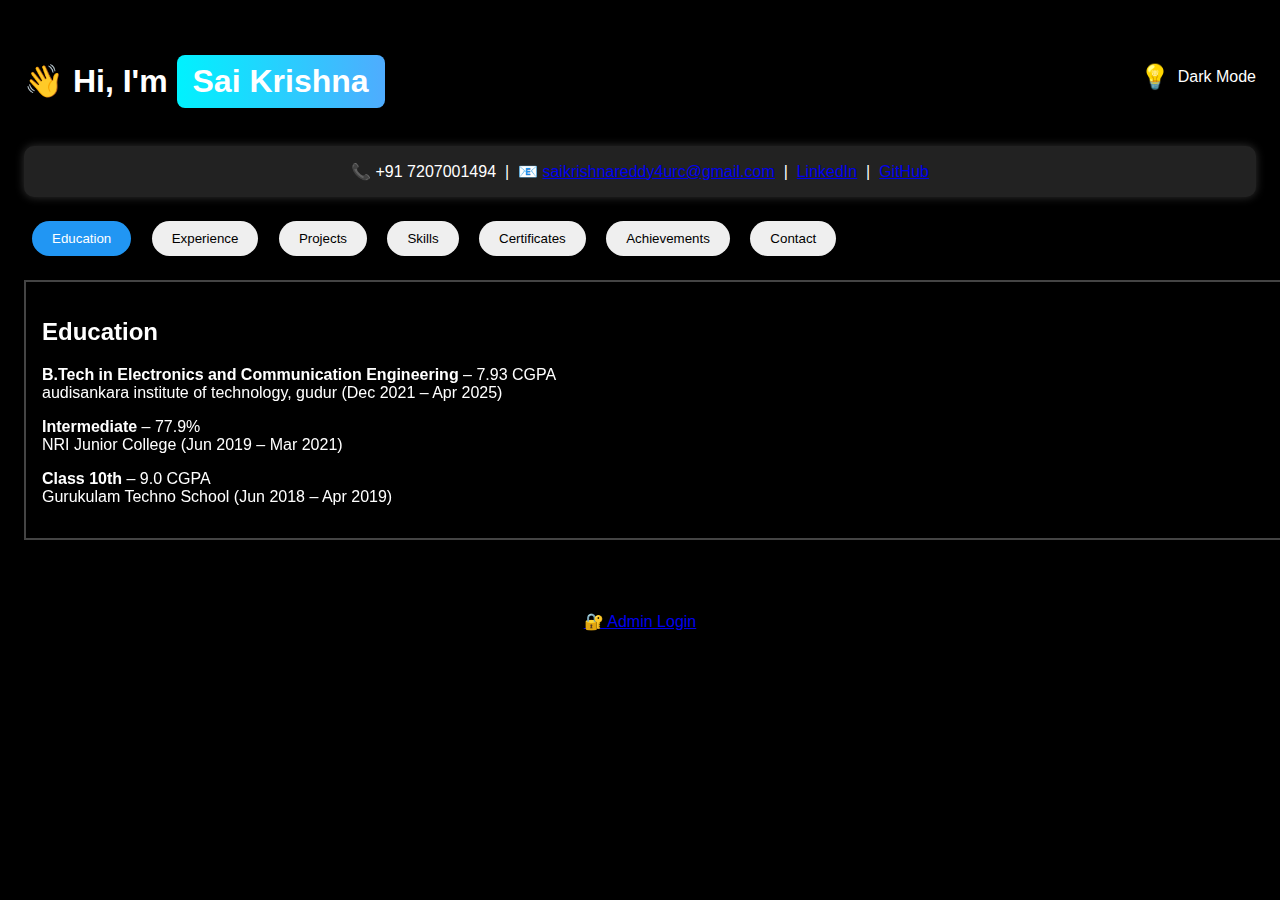
<file: index.html>
<!DOCTYPE html>
<html lang="en">
<head>
  <meta charset="UTF-8" />
  <meta name="viewport" content="width=device-width, initial-scale=1.0" />
   
  <title>My Portfolio - Sai Krishna</title>
  <link rel="stylesheet" href="style.css" />
   <a href="welcome.html"></a>
  <style>
    body {
      transition: background 0.5s, color 0.5s;
    }
    .light-mode {
      background: #f4f4f4 url('https://www.transparenttextures.com/patterns/stardust.png');
      color: #000;
    }
    .dark-mode {
      background: #000 url('https://www.transparenttextures.com/patterns/stardust.png');
      color: #fff;
    }
    .tab-content {
      transform-style: preserve-3d;
      perspective: 1200px;
      transition: transform 0.6s ease-in-out;
      backface-visibility: hidden;
      opacity: 0;
      position: absolute;
      width: 100%;
    }
    .tab-content.active {
      opacity: 1;
      position: relative;
      transform: rotateY(360deg);
    }
    #contact-front {
      padding: 1rem;
      background: #222;
      border-radius: 10px;
      margin: 1rem 0;
      text-align: center;
      font-size: 1rem;
      box-shadow: 0 0 10px rgba(255,255,255,0.2);
      color: white;
    }
    .bulb-switch {
      display: inline-flex;
      align-items: center;
      gap: 8px;
      cursor: pointer;
    }
    .bulb-icon {
      font-size: 1.5rem;
      transition: transform 0.3s;
    }
    main {
      position: relative;
      min-height: 300px;
    }
    .highlight {
      background: linear-gradient(90deg, #00f2fe, #4facfe);
      color: #fff;
      padding: 8px 16px;
      border-radius: 8px;
      display: inline-block;
      font-weight: bold;
      margin-top: 10px;
    }
  </style>
</head>
<body class="dark-mode">
  <header>
    <h1 class="slide-heading">👋 Hi, I'm <span class="highlight">Sai Krishna</span></h1>
    <div class="bulb-switch" onclick="toggleTheme()">
      <span class="bulb-icon" id="bulbIcon">💡</span>
      <span id="themeLabel">Dark Mode</span>
    </div>
  </header>
  <div id="contact-front">
    📞 +91 7207001494 &nbsp;|&nbsp;
    📧 <a href="mailto:saikrishnareddy4urc@gmail.com">saikrishnareddy4urc@gmail.com</a> &nbsp;|&nbsp;
    <a href="https://www.linkedin.com/in/sakrishnareddy" target="_blank">LinkedIn</a> &nbsp;|&nbsp;
    <a href="https://github.com/saikrishnareddychinthu" target="_blank">GitHub</a>
  </div>
  <section class="tabs">
    <button class="tab-btn active" data-tab="education">Education</button>
    <button class="tab-btn" data-tab="experience">Experience</button>
    <button class="tab-btn" data-tab="projects">Projects</button>
    <button class="tab-btn" data-tab="skills">Skills</button>
    <button class="tab-btn" data-tab="certificates">Certificates</button>
    <button class="tab-btn" data-tab="achievements">Achievements</button>
    <button class="tab-btn" data-tab="contact">Contact</button>
  </section>
  <main>
    <div id="education" class="tab-content active square-box">
      <h2>Education</h2>
      <p><strong>B.Tech in Electronics and Communication Engineering</strong> – 7.93 CGPA<br/>audisankara institute of technology, gudur (Dec 2021 – Apr 2025)</p>
      <p><strong>Intermediate</strong> – 77.9%<br/>NRI Junior College (Jun 2019 – Mar 2021)</p>
      <p><strong>Class 10th</strong> – 9.0 CGPA<br/>Gurukulam Techno School (Jun 2018 – Apr 2019)</p>
    </div>
    <div id="experience" class="tab-content rounded-box">
      <h2>Experience</h2>
      <p><strong>Embedded Intern – Teckybot</strong><br/>
        - Developed real-time embedded solutions using ARM & Arduino<br/>
        - Hands-on with UART, SPI, I2C protocols<br/>
        - Built custom development boards using sensors and microcontrollers
      </p>
    </div>
    <div id="projects" class="tab-content square-box">
      <h2>Projects</h2>
      <p><strong>⭐ Online Book Store</strong> – HTML, CSS, PHP, SQL<br/>
        A responsive e-commerce platform for books with advanced search and order tracking.
      </p>
      <p><strong>⭐ Weather App API</strong> – Node.js, Express, MongoDB<br/>
        RESTful API fetching real-time weather from OpenWeatherMap and storing city data via MongoDB.
      </p>
      <p><strong>⭐ Portfolio</strong> – HTML, CSS, JS<br/>
        Interactive and animated personal portfolio to showcase technical skills and creative work.
      </p>
    </div>
    <div id="skills" class="tab-content rounded-box">
      <h2>Technical Skills</h2>
      <ul>
        <li><strong>Languages:</strong> <span class="highlight">Java (Proficient), Python, C, HTML, CSS, JavaScript</span></li>
        <li><strong>Frameworks/Tools:</strong> Node.js, Express, Firebase, Git, MongoDB</li>
        <li><strong>Embedded Systems:</strong> UART, SPI, I2C, ARM, Arduino</li>
        <li><strong>Soft Skills:</strong> Team Collaboration, Leadership, Quick Learning, Communication</li>
      </ul>
    </div>
    <div id="certificates" class="tab-content square-box">
      <h2>Certificates</h2>
      <ul>
        <li>✅ Python Certification – SoloLearn</li>
        <li>✅ Java Certified – HackerRank</li>
        <li>✅ Embedded Systems – Teckybot</li>
      </ul>
    </div>
    <div id="achievements" class="tab-content rounded-box">
      <h2>Achievements</h2>
      <ul>
        <li>🏅 Led multiple community initiatives</li>
        <li>🥈 2nd Prize – Mythology War at college</li>
        <li>🚀 Tech Coordinator – Mohana Mantra, SVCE</li>
        <li>💡 Solved <strong>150+ DSA problems</strong> on GeeksforGeeks</li>
      </ul>
    </div>
    <div id="contact" class="tab-content square-box">
      <h2>🎯 Objective</h2>
      <p class="highlight">To secure a full-time position where I can apply my problem-solving, development, and communication skills to contribute to team success and grow professionally in a dynamic environment.</p>
      <h2>📞 Contact</h2>
      <p><strong>Phone:</strong> +91 7207001494</p>
      <p><strong>Email:</strong> <a href="mailto:saikrishnareddy4urc@gmail.com">saikrishnareddy4urc@gmail.com</a></p>
      <p><strong>LinkedIn:</strong> <a href="https://www.linkedin.com/in/sakrishnareddy" target="_blank">linkedin.com/in/sakrishnareddy</a></p>
      <p><strong>GitHub:</strong> <a href="https://github.com/saikrishnareddychinthu" target="_blank">github.com/saikrishnareddychinthu</a></p>
    </div>
  </main>
  <footer>
    <a href="admin.html">🔐 Admin Login</a>
  </footer>
  <script>
    const tabs = document.querySelectorAll('.tab-btn');
    const contents = document.querySelectorAll('.tab-content');

    tabs.forEach(tab => {
      tab.addEventListener('click', () => {
        tabs.forEach(btn => btn.classList.remove('active'));
        tab.classList.add('active');

        contents.forEach(content => content.classList.remove('active'));
        const target = document.getElementById(tab.dataset.tab);
        target.classList.add('active');
      });
    });

    function toggleTheme() {
      document.body.classList.toggle('dark-mode');
      document.body.classList.toggle('light-mode');
      const label = document.getElementById('themeLabel');
      const icon = document.getElementById('bulbIcon');
      if (document.body.classList.contains('dark-mode')) {
        label.textContent = 'Dark Mode';
        icon.textContent = '💡';
      } else {
        label.textContent = 'Light Mode';
        icon.textContent = '🔆';
      }
    }
  </script>
</body>
</html>
</file>
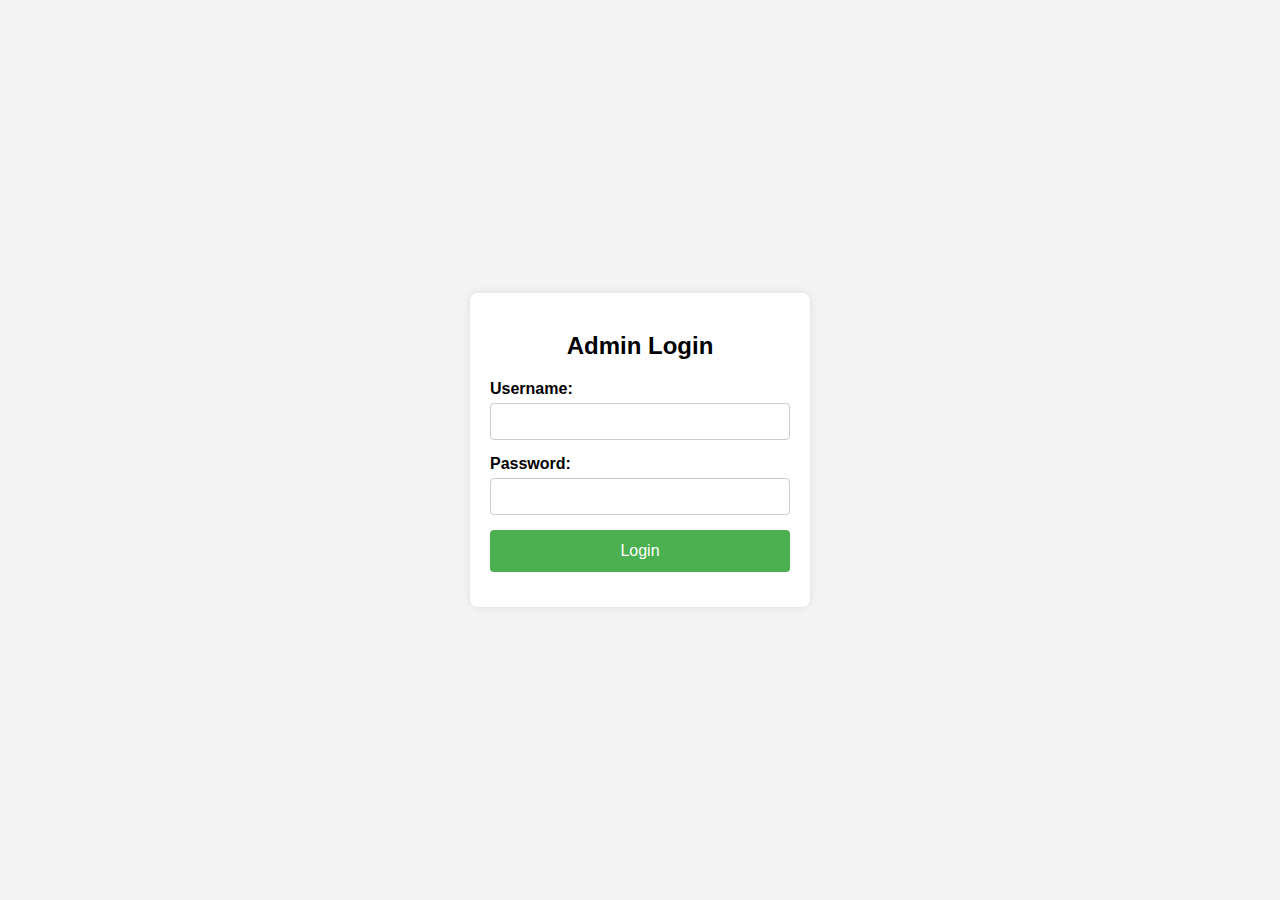
<file: admin.html>
<!DOCTYPE html>
<html lang="en">
<head>
    <meta charset="UTF-8">
    <meta name="viewport" content="width=device-width, initial-scale=1.0">
    <title>Admin Login</title>
    <style>
        body {
            font-family: Arial, sans-serif;
            background-color: #f4f4f4;
            margin: 0;
            padding: 0;
            display: flex;
            justify-content: center;
            align-items: center;
            height: 100vh;
        }

        .login-container {
            background-color: #fff;
            padding: 20px;
            border-radius: 8px;
            box-shadow: 0 0 10px rgba(0, 0, 0, 0.1);
            width: 300px;
        }

        .login-container h2 {
            text-align: center;
            margin-bottom: 20px;
        }

        .form-group {
            margin-bottom: 15px;
        }

        .form-group label {
            display: block;
            margin-bottom: 5px;
            font-weight: bold;
        }

        .form-group input {
            width: 100%;
            padding: 10px;
            border: 1px solid #ccc;
            border-radius: 4px;
            box-sizing: border-box;
        }

        .form-group button {
            background-color: #4CAF50;
            color: white;
            padding: 12px 20px;
            border: none;
            border-radius: 4px;
            cursor: pointer;
            width: 100%;
            font-size: 16px;
        }

        .form-group button:hover {
            background-color: #45a049;
        }
    </style>
</head>
<body>
    <div class="login-container">
        <h2>Admin Login</h2>
        <form>
            <div class="form-group">
                <label for="username">Username:</label>
                <input type="text" id="username" name="username" required>
            </div>
            <div class="form-group">
                <label for="password">Password:</label>
                <input type="password" id="password" name="password" required>
            </div>
            <div class="form-group">
                <button type="submit">Login</button>
            </div>
        </form>
    </div>
</body>
</html>
</file>
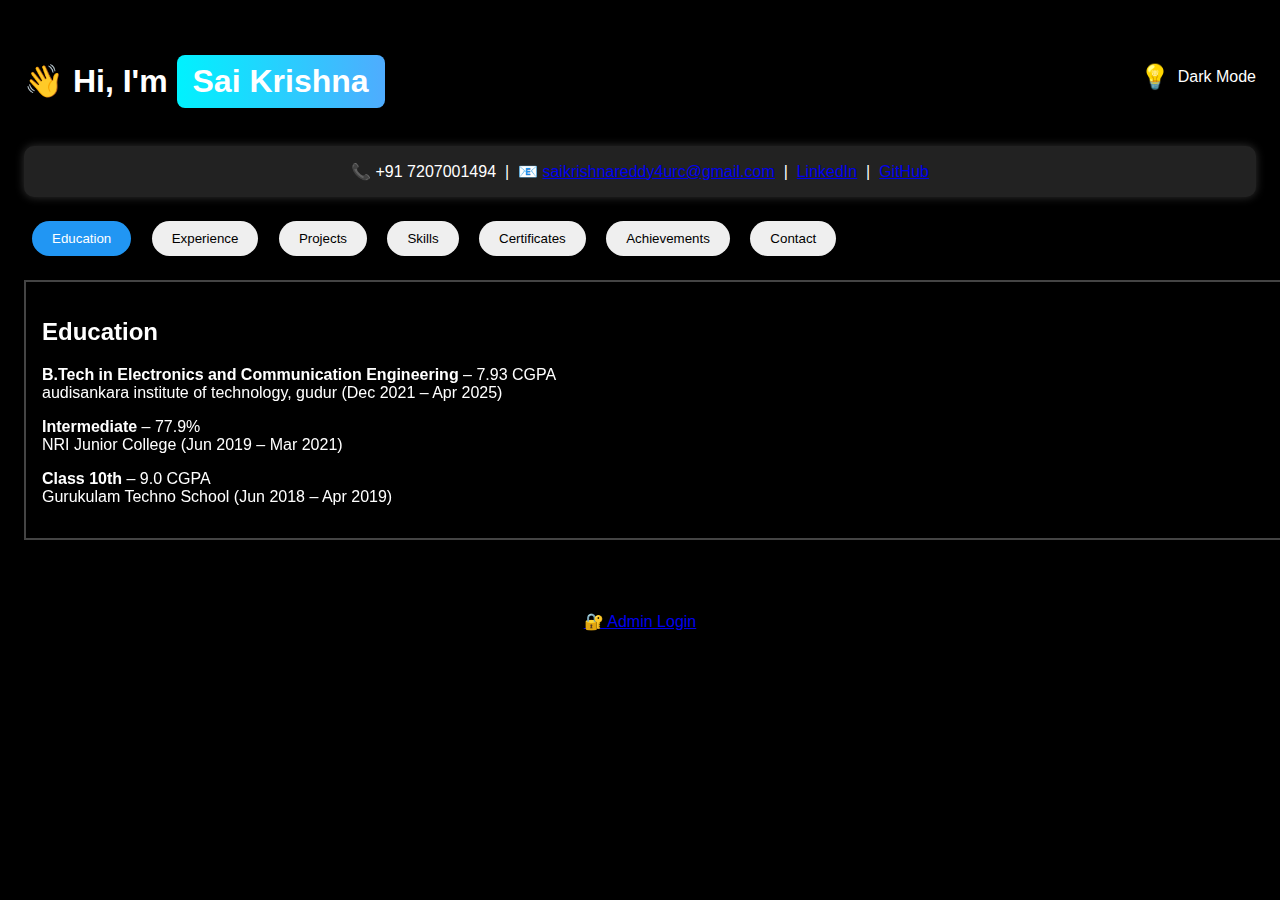
<file: wel.html>
<!DOCTYPE html>
<html lang="en">
<head>
  <meta charset="UTF-8" />
  <meta name="viewport" content="width=device-width, initial-scale=1.0" />
  <title>My Portfolio - Sai Krishna</title>
  <link rel="stylesheet" href="style.css" />
   <a href="welcome.html"></a>
  <style>
    body {
      transition: background 0.5s, color 0.5s;
    }
    .light-mode {
      background: #f4f4f4 url('https://www.transparenttextures.com/patterns/stardust.png');
      color: #000;
    }
    .dark-mode {
      background: #000 url('https://www.transparenttextures.com/patterns/stardust.png');
      color: #fff;
    }
    .tab-content {
      transform-style: preserve-3d;
      perspective: 1200px;
      transition: transform 0.6s ease-in-out;
      backface-visibility: hidden;
      opacity: 0;
      position: absolute;
      width: 100%;
    }
    .tab-content.active {
      opacity: 1;
      position: relative;
      transform: rotateY(360deg);
    }
    #contact-front {
      padding: 1rem;
      background: #222;
      border-radius: 10px;
      margin: 1rem 0;
      text-align: center;
      font-size: 1rem;
      box-shadow: 0 0 10px rgba(255,255,255,0.2);
      color: white;
    }
    .bulb-switch {
      display: inline-flex;
      align-items: center;
      gap: 8px;
      cursor: pointer;
    }
    .bulb-icon {
      font-size: 1.5rem;
      transition: transform 0.3s;
    }
    main {
      position: relative;
      min-height: 300px;
    }
    .highlight {
      background: linear-gradient(90deg, #00f2fe, #4facfe);
      color: #fff;
      padding: 8px 16px;
      border-radius: 8px;
      display: inline-block;
      font-weight: bold;
      margin-top: 10px;
    }
  </style>
</head>
<body class="dark-mode">
  <header>
    <h1 class="slide-heading">👋 Hi, I'm <span class="highlight">Sai Krishna</span></h1>
    <div class="bulb-switch" onclick="toggleTheme()">
      <span class="bulb-icon" id="bulbIcon">💡</span>
      <span id="themeLabel">Dark Mode</span>
    </div>
  </header>
  <div id="contact-front">
    📞 +91 7207001494 &nbsp;|&nbsp;
    📧 <a href="mailto:saikrishnareddy4urc@gmail.com">saikrishnareddy4urc@gmail.com</a> &nbsp;|&nbsp;
    <a href="https://www.linkedin.com/in/sakrishnareddy" target="_blank">LinkedIn</a> &nbsp;|&nbsp;
    <a href="https://github.com/saikrishnareddychinthu" target="_blank">GitHub</a>
  </div>
  <section class="tabs">
    <button class="tab-btn active" data-tab="education">Education</button>
    <button class="tab-btn" data-tab="experience">Experience</button>
    <button class="tab-btn" data-tab="projects">Projects</button>
    <button class="tab-btn" data-tab="skills">Skills</button>
    <button class="tab-btn" data-tab="certificates">Certificates</button>
    <button class="tab-btn" data-tab="achievements">Achievements</button>
    <button class="tab-btn" data-tab="contact">Contact</button>
  </section>
  <main>
    <div id="education" class="tab-content active square-box">
      <h2>Education</h2>
      <p><strong>B.Tech in Electronics and Communication Engineering</strong> – 7.93 CGPA<br/>audisankara institute of technology, gudur (Dec 2021 – Apr 2025)</p>
      <p><strong>Intermediate</strong> – 77.9%<br/>NRI Junior College (Jun 2019 – Mar 2021)</p>
      <p><strong>Class 10th</strong> – 9.0 CGPA<br/>Gurukulam Techno School (Jun 2018 – Apr 2019)</p>
    </div>
    <div id="experience" class="tab-content rounded-box">
      <h2>Experience</h2>
      <p><strong>Embedded Intern – Teckybot</strong><br/>
        - Developed real-time embedded solutions using ARM & Arduino<br/>
        - Hands-on with UART, SPI, I2C protocols<br/>
        - Built custom development boards using sensors and microcontrollers
      </p>
    </div>
    <div id="projects" class="tab-content square-box">
      <h2>Projects</h2>
      <p><strong>⭐ Online Book Store</strong> – HTML, CSS, PHP, SQL<br/>
        A responsive e-commerce platform for books with advanced search and order tracking.
      </p>
      <p><strong>⭐ Weather App API</strong> – Node.js, Express, MongoDB<br/>
        RESTful API fetching real-time weather from OpenWeatherMap and storing city data via MongoDB.
      </p>
      <p><strong>⭐ Portfolio</strong> – HTML, CSS, JS<br/>
        Interactive and animated personal portfolio to showcase technical skills and creative work.
      </p>
    </div>
    <div id="skills" class="tab-content rounded-box">
      <h2>Technical Skills</h2>
      <ul>
        <li><strong>Languages:</strong> <span class="highlight">Java (Proficient), Python, C, HTML, CSS, JavaScript</span></li>
        <li><strong>Frameworks/Tools:</strong> Node.js, Express, Firebase, Git, MongoDB</li>
        <li><strong>Embedded Systems:</strong> UART, SPI, I2C, ARM, Arduino</li>
        <li><strong>Soft Skills:</strong> Team Collaboration, Leadership, Quick Learning, Communication</li>
      </ul>
    </div>
    <div id="certificates" class="tab-content square-box">
      <h2>Certificates</h2>
      <ul>
        <li>✅ Python Certification – SoloLearn</li>
        <li>✅ Java Certified – HackerRank</li>
        <li>✅ Embedded Systems – Teckybot</li>
      </ul>
    </div>
    <div id="achievements" class="tab-content rounded-box">
      <h2>Achievements</h2>
      <ul>
        <li>🏅 Led multiple community initiatives</li>
        <li>🥈 2nd Prize – Mythology War at college</li>
        <li>🚀 Tech Coordinator – Mohana Mantra, SVCE</li>
        <li>💡 Solved <strong>150+ DSA problems</strong> on GeeksforGeeks</li>
      </ul>
    </div>
    <div id="contact" class="tab-content square-box">
      <h2>🎯 Objective</h2>
      <p class="highlight">To secure a full-time position where I can apply my problem-solving, development, and communication skills to contribute to team success and grow professionally in a dynamic environment.</p>
      <h2>📞 Contact</h2>
      <p><strong>Phone:</strong> +91 7207001494</p>
      <p><strong>Email:</strong> <a href="mailto:saikrishnareddy4urc@gmail.com">saikrishnareddy4urc@gmail.com</a></p>
      <p><strong>LinkedIn:</strong> <a href="https://www.linkedin.com/in/sakrishnareddy" target="_blank">linkedin.com/in/sakrishnareddy</a></p>
      <p><strong>GitHub:</strong> <a href="https://github.com/saikrishnareddychinthu" target="_blank">github.com/saikrishnareddychinthu</a></p>
    </div>
  </main>
  <footer>
    <a href="admin.html">🔐 Admin Login</a>
  </footer>
  <script>
    const tabs = document.querySelectorAll('.tab-btn');
    const contents = document.querySelectorAll('.tab-content');

    tabs.forEach(tab => {
      tab.addEventListener('click', () => {
        tabs.forEach(btn => btn.classList.remove('active'));
        tab.classList.add('active');

        contents.forEach(content => content.classList.remove('active'));
        const target = document.getElementById(tab.dataset.tab);
        target.classList.add('active');
      });
    });

    function toggleTheme() {
      document.body.classList.toggle('dark-mode');
      document.body.classList.toggle('light-mode');
      const label = document.getElementById('themeLabel');
      const icon = document.getElementById('bulbIcon');
      if (document.body.classList.contains('dark-mode')) {
        label.textContent = 'Dark Mode';
        icon.textContent = '💡';
      } else {
        label.textContent = 'Light Mode';
        icon.textContent = '🔆';
      }
    }
  </script>
</body>
</html>
</file>
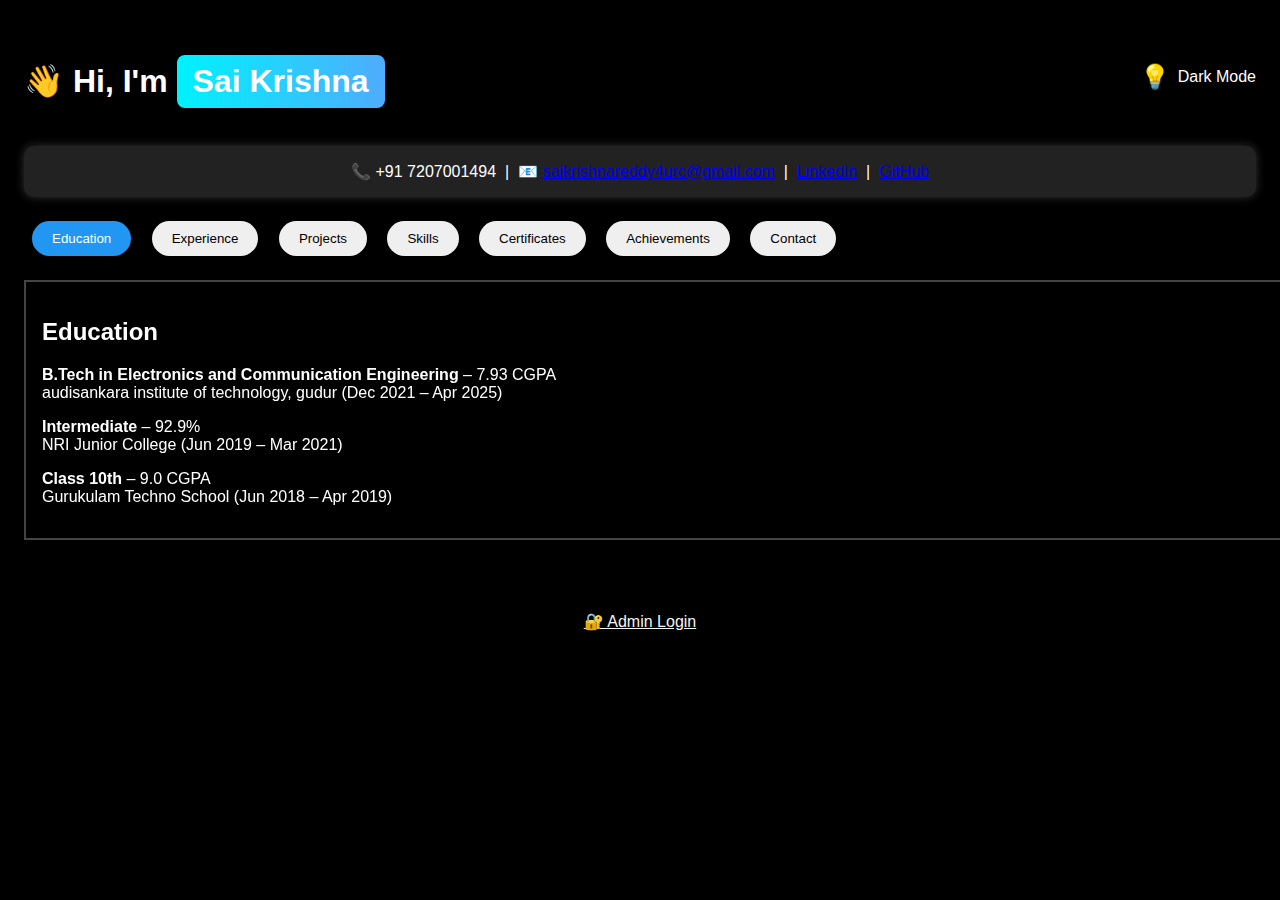
<file: welcome.html>
<!DOCTYPE html>
<html lang="en">
<head>
  <meta charset="UTF-8" />
  <meta name="viewport" content="width=device-width, initial-scale=1.0" />
  <title>My Portfolio - Sai Krishna</title>
  <link rel="stylesheet" href="style.css" />
  <style>
    body {
      transition: background 0.5s, color 0.5s;
    }
    .light-mode {
      background: #f4f4f4 url('https://www.transparenttextures.com/patterns/stardust.png');
      color: #000;
    }
    .dark-mode {
      background: #000 url('https://www.transparenttextures.com/patterns/stardust.png');
      color: #fff;
    }
    .tab-content {
      transform-style: preserve-3d;
      perspective: 1200px;
      transition: transform 0.6s ease-in-out;
      backface-visibility: hidden;
      opacity: 0;
      position: absolute;
      width: 100%;
    }
    .tab-content.active {
      opacity: 1;
      position: relative;
      transform: rotateY(360deg);
    }
    #contact-front {
      padding: 1rem;
      background: #222;
      border-radius: 10px;
      margin: 1rem 0;
      text-align: center;
      font-size: 1rem;
      box-shadow: 0 0 10px rgba(255,255,255,0.2);
      color: white;
    }
    .bulb-switch {
      display: inline-flex;
      align-items: center;
      gap: 8px;
      cursor: pointer;
    }
    .bulb-icon {
      font-size: 1.5rem;
      transition: transform 0.3s;
    }
    main {
      position: relative;
      min-height: 300px;
    }
    .highlight {
      background: linear-gradient(90deg, #00f2fe, #4facfe);
      color: #fff;
      padding: 8px 16px;
      border-radius: 8px;
      display: inline-block;
      font-weight: bold;
      margin-top: 10px;
    }
    .login{
      color:whitesmoke;
    }
  </style>
</head>
<body class="dark-mode">
  <header>
    <h1 class="slide-heading">👋 Hi, I'm <span class="highlight">Sai Krishna</span></h1>
    <div class="bulb-switch" onclick="toggleTheme()">
      <span class="bulb-icon" id="bulbIcon">💡</span>
      <span id="themeLabel">Dark Mode</span>
    </div>
  </header>
  <div id="contact-front">
    📞 +91 7207001494 &nbsp;|&nbsp;
    📧 <a href="mailto:saikrishnareddy4urc@gmail.com">saikrishnareddy4urc@gmail.com</a> &nbsp;|&nbsp;
    <a href="https://www.linkedin.com/in/sakrishnareddy" target="_blank">LinkedIn</a> &nbsp;|&nbsp;
    <a href="https://github.com/saikrishnareddychinthu" target="_blank">GitHub</a>
  </div>
  <section class="tabs">
    <button class="tab-btn active" data-tab="education">Education</button>
    <button class="tab-btn" data-tab="experience">Experience</button>
    <button class="tab-btn" data-tab="projects">Projects</button>
    <button class="tab-btn" data-tab="skills">Skills</button>
    <button class="tab-btn" data-tab="certificates">Certificates</button>
    <button class="tab-btn" data-tab="achievements">Achievements</button>
    <button class="tab-btn" data-tab="contact">Contact</button>
  </section>
  <main>
    <div id="education" class="tab-content active square-box">
      <h2>Education</h2>
      <p><strong>B.Tech in Electronics and Communication Engineering</strong> – 7.93 CGPA<br/>audisankara institute of technology, gudur (Dec 2021 – Apr 2025)</p>
      <p><strong>Intermediate</strong> – 92.9%<br/>NRI Junior College (Jun 2019 – Mar 2021)</p>
      <p><strong>Class 10th</strong> – 9.0 CGPA<br/>Gurukulam Techno School (Jun 2018 – Apr 2019)</p>
    </div>
    <div id="experience" class="tab-content rounded-box">
      <h2>Experience</h2>
      <p><strong>Embedded Intern – Teckybot</strong><br/>
        - Developed real-time embedded solutions using ARM & Arduino<br/>
        - Hands-on with UART, SPI, I2C protocols<br/>
        - Built custom development boards using sensors and microcontrollers
      </p>
    </div>
    <div id="projects" class="tab-content square-box">
      <h2>Projects</h2>
      <p><strong>⭐ Online Book Store</strong> – HTML, CSS, PHP, SQL<br/>
        A responsive e-commerce platform for books with advanced search and order tracking.
      </p>
      <p><strong>⭐ Weather App API</strong> – Node.js, Express, MongoDB<br/>
        RESTful API fetching real-time weather from OpenWeatherMap and storing city data via MongoDB.
      </p>
      <p><strong>⭐ Portfolio</strong> – HTML, CSS, JS<br/>
        Interactive and animated personal portfolio to showcase technical skills and creative work.
      </p>
    </div>
    <div id="skills" class="tab-content rounded-box">
      <h2>Technical Skills</h2>
      <ul>
        <li><strong>Languages:</strong> <span class="highlight">Java (Proficient), Python, C, HTML, CSS, JavaScript</span></li>
        <li><strong>Frameworks/Tools:</strong> Node.js, Express, Firebase, Git, MongoDB</li>
        <li><strong>Embedded Systems:</strong> UART, SPI, I2C, ARM, Arduino</li>
        <li><strong>Soft Skills:</strong> Team Collaboration, Leadership, Quick Learning, Communication</li>
      </ul>
    </div>
    <div id="certificates" class="tab-content square-box">
      <h2>Certificates</h2>
      <ul>
        <li>✅ Python Certification – SoloLearn</li>
        <li>✅ Java Certified – HackerRank</li>
        <li>✅ Embedded Systems – Teckybot</li>
      </ul>
    </div>
    <div id="achievements" class="tab-content rounded-box">
      <h2>Achievements</h2>
      <ul>
        <li>🏅 Led multiple community initiatives</li>
        <li>🥈 2nd Prize – Mythology War at college</li>
        <li>🚀 Tech Coordinator – Mohana Mantra, SVCE</li>
        <li>💡 Solved <strong>150+ DSA problems</strong> on GeeksforGeeks</li>
      </ul>
    </div>
    <div id="contact" class="tab-content square-box">
      <h2>🎯 Objective</h2>
      <p class="highlight">To secure a full-time position where I can apply my problem-solving, development, and communication skills to contribute to team success and grow professionally in a dynamic environment.</p>
      <h2>📞 Contact</h2>
      <p><strong>Phone:</strong> +91 7207001494</p>
      <p><strong>Email:</strong> <a href="mailto:saikrishnareddy4urc@gmail.com">saikrishnareddy4urc@gmail.com</a></p>
      <p><strong>LinkedIn:</strong> <a href="https://www.linkedin.com/in/sakrishnareddy" target="_blank">linkedin.com/in/sakrishnareddy</a></p>
      <p><strong>GitHub:</strong> <a href="https://github.com/saikrishnareddychinthu" target="_blank">github.com/saikrishnareddychinthu</a></p>
    </div>
  </main>
  <footer>
    <a class="login" href="admin.html">🔐 Admin Login</a>
  </footer>
  <script>
    const tabs = document.querySelectorAll('.tab-btn');
    const contents = document.querySelectorAll('.tab-content');

    tabs.forEach(tab => {
      tab.addEventListener('click', () => {
        tabs.forEach(btn => btn.classList.remove('active'));
        tab.classList.add('active');

        contents.forEach(content => content.classList.remove('active'));
        const target = document.getElementById(tab.dataset.tab);
        target.classList.add('active');
      });
    });

    function toggleTheme() {
      document.body.classList.toggle('dark-mode');
      document.body.classList.toggle('light-mode');
      const label = document.getElementById('themeLabel');
      const icon = document.getElementById('bulbIcon');
      if (document.body.classList.contains('dark-mode')) {
        label.textContent = 'Dark Mode';
        icon.textContent = '💡';
      } else {
        label.textContent = 'Light Mode';
        icon.textContent = '🔆';
      }
    }
  </script>
</body>
</html>
</file>
<file: style.css>
body {
  font-family: 'Segoe UI', sans-serif;
  transition: background 0.3s, color 0.3s;
  padding: 1rem;
}
.light-mode {
  background: #f5f5f5;
  color: #222;
}
.dark-mode {
  background: #121212;
  color: #eee;
}

header {
  display: flex;
  justify-content: space-between;
  align-items: center;
}

.slide-heading {
  animation: slideIn 1.5s ease-in-out;
}

@keyframes slideIn {
  from { opacity: 0; transform: translateX(-100px); }
  to { opacity: 1; transform: translateX(0); }
}

.switch {
  position: relative;
  display: inline-block;
  width: 60px;
  height: 34px;
}
.switch input { display: none; }
.slider {
  background-color: #ccc;
  border: 2px dashed #000;
  border-radius: 34px;
  cursor: pointer;
  height: 100%;
  width: 100%;
  position: absolute;
  transition: .4s;
}
input:checked + .slider {
  background-color: #2196F3;
}

.tab-btn {
  padding: 10px 20px;
  margin: 0.5rem;
  border: none;
  border-radius: 20px;
  cursor: pointer;
}
.tab-btn.active {
  background: #2196f3;
  color: white;
}

.tab-content {
  display: none;
  padding: 1rem;
  margin-top: 1rem;
  transition: all 0.3s;
}
.tab-content.active {
  display: block;
}
.square-box { border: 2px solid #444; border-radius: 0; }
.rounded-box { border: 2px dashed #666; border-radius: 1rem; }

footer {
  margin-top: 2rem;
  text-align: center;
}
</file>
